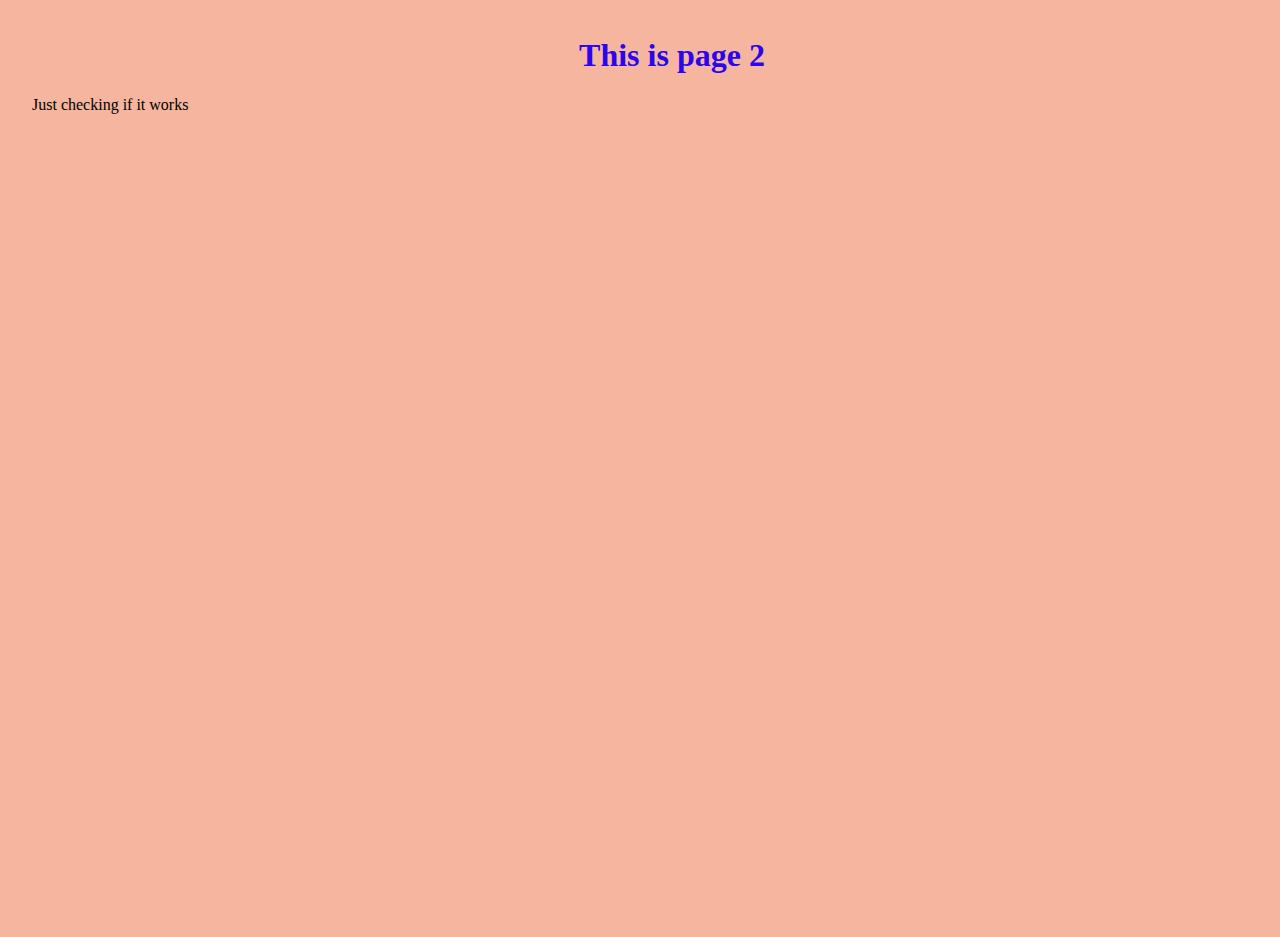
<file: testpage.html>
<!DOCTYPE html>
<html>

<head>
  <meta charset="utf-8">
  <meta name="viewport" content="width=device-width">
  <title>replit</title>
  <link href="style.css" rel="stylesheet" type="text/css" />
</head>

<body>
  <h1>This is page 2</h1>
  <p>Just checking if it works</p>
  


</body>

</html>
</file>
<file: style.css>
html, body {
  height: 100%;
  width: 100%;
  background-color: #f5b59e;
  margin: 1em;
}

h1{
  color:#2b05eb;
  text-align: center ;
}

.wrapper {
  display: grid;
  grid-template-columns: 1fr 1fr 1fr;
  grid-gap: 10px;
  background-color:#f5b59e;
  color: #444;
}

.cell{
  background-color: #2e24b7;
  color: #fff;
  padding: 1em 2em 1em;
  text-align: center;
  font-size: 200%;
}
</file>
